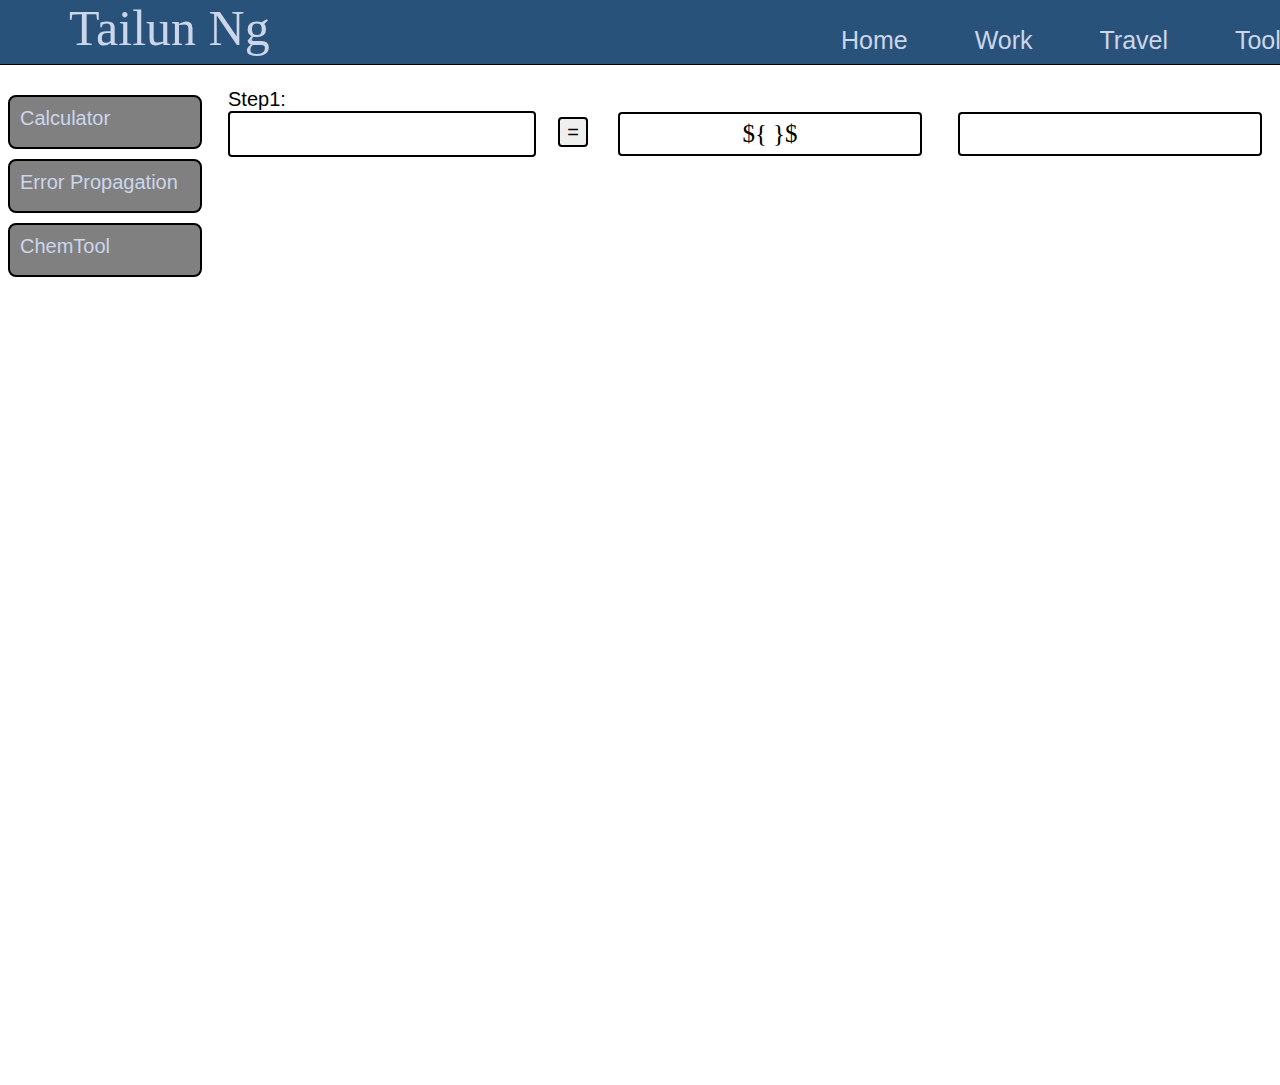
<file: calculator.html>
<!DOCTYPE html>

<html>
<head>
<script type="text/x-mathjax-config">MathJax.Hub.Config({tex2jax: {inlineMath: [["$","$"],["\\(","\\)"]]}});</script>
<script type="text/javascript" src="http://cdn.mathjax.org/mathjax/latest/MathJax.js?config=TeX-AMS_HTML-full"></script>
<link rel="stylesheet" type="text/css" href="calculator.css">
<script src="calculator.js"></script>
<title>Website for Tailun Ng</title>
</head>


<body>
	<div id="header">
		<p id="name">Tailun Ng</p>
	</div>

	<!--navbar-->
	<div id="navbar">
		<div id="navbutton">
			<a href="home.html">Home</a>
		</div>
		<div id="navbutton">Work</div>
		<div id="navbutton">
			<a href="travel.html">Travel</a>
		</div>
		<div id="navbutton">Tools</div>
	</div>

	<!--sidebar-->
	<div id = "sidebar">
		<div id = "toolButton">
			<a href = "calculator.html">Calculator</a>
		</div>
		<div id = "toolButton">
			<a href = "error.html">Error Propagation</a>
		</div>
		<div id = "toolButton">
			<a href = "chemtool.html">ChemTool</a>
		</div>
	</div>

<!--..........................................................................................................-->

<!--Calculator Styling-->
	<div id="calculator">
	  	<!--input-->
	  		<div class="input">
	    		<p style = "font-size:20px; font-family:Arial">Step1: <input type="text" id = "input" name="userInput"></p>
	    	<div>
	    	<div class="equal">
	  		    <button id = "MathInput" onclick="evaluateInput();UpdateMath(this.value)"value = ''>=</button>
	  		</div>	

			<p id="MathOutput"> ${  }$
	   		<p id="userOutput"></p>
	</div>

<script>
	    function evaluateInput() {
	    	var x = document.getElementById("input").value;
	    	var returnAns = calculate(x);
	    	var niceOut = returnAns[0].replace(/[(]/g,'{');
	    	var niceOut = niceOut.replace(/[)]/g,'}');
	    	var niceOut = "{" + niceOut + "}";
	    	var finalNice = niceOutput(niceOut);
	    	document.getElementById("userOutput").innerHTML = returnAns[1];
	    	document.getElementById("MathInput").value = finalNice;
	    };
</script>

<!--......................................................................................................-->

<script>
  (function () {
    var QUEUE = MathJax.Hub.queue;  // shorthand for the queue
    var math = null;                // the element jax for the math output.

    QUEUE.Push(function () {
      math = MathJax.Hub.getAllJax("MathOutput")[0];
    });

    window.UpdateMath = function (TeX) {
      QUEUE.Push(["Text",math,"\\displaystyle{"+TeX+"}"]);
    }
  })();

</script>
</body>
</html>
</file>
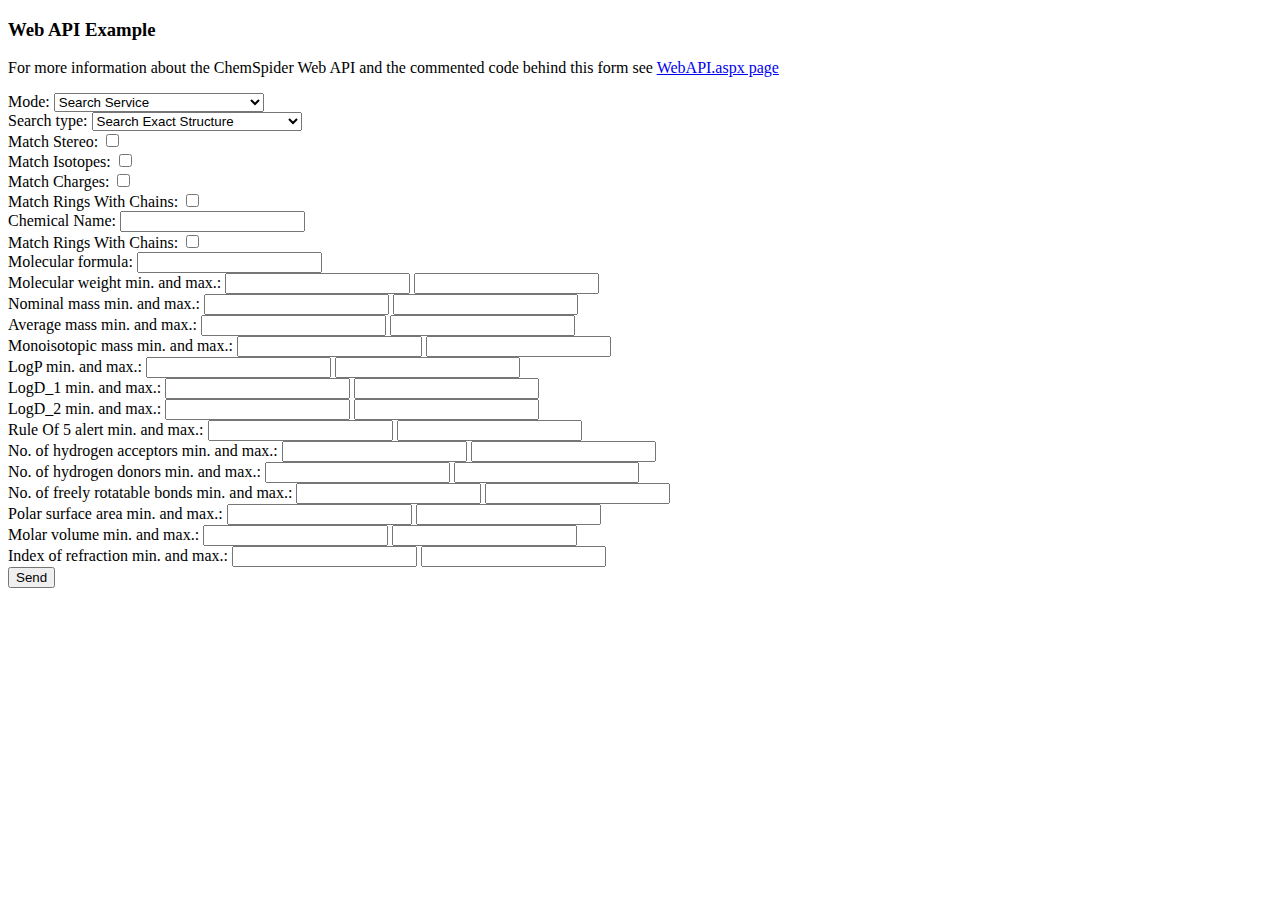
<file: chemspider.html>
<!DOCTYPE html PUBLIC "-//W3C//DTD XHTML 1.0 Transitional//EN" "http://www.w3.org/TR/xhtml1/DTD/xhtml1-transitional.dtd">
<html xmlns="http://www.w3.org/1999/xhtml">
<head>
    <title>Web API Example</title>
</head>
<body>
    <h3>Web API Example</h3>
    <p>For more information about the ChemSpider Web API and the commented code behind this form see <a href="./WebAPI.aspx">WebAPI.aspx page</a></p>
    <form action="http://www.chemspider.com/WebAPI.aspx">
        <!-- depending on this selector one of the following groups of options is taken into account -->
        <label for="mode">Mode: </label>
        <select name="mode" style='width:210px;'>
            <option value="search">Search Service</option>
            <option value="predict">Predictions Service</option>
        </select>
        <br/>
        
        <!----------------------------------------------------------------------------->
        <!-- search mode -->
        <!----------------------------------------------------------------------------->
        <!-- this is MOL or SDF file to be processed -->
        <input type="hidden" name="molfile" />
        <!-- this is one of two modes for structure matching -->
        <!-- IMPORTANT: due to the bug in an early version "structure" value will actually do substructure search and vice versa -->
        <label for="search_type">Search type: </label>
        <select name="search_type" style='width:210px;'>
            <option value="structure">Search Exact Structure</option>
            <option value="substructure">Search Substructure</option>
        </select>
        <br/>
        <!-- these options are valid for both exact and substructure search -->
        <label for="match_stereo">Match Stereo: </label>
        <input type="checkbox" name="match_stereo" value="Match Stereo" />
        <br/>
        <label for="match_isotope">Match Isotopes: </label>
        <input type="checkbox" name="match_isotope" value="Match Isotopes" />
        <br/>
        <label for="match_charge">Match Charges: </label>
        <input type="checkbox" name="match_charge" value="Match Charges" />
        <br/>
        <!-- this option is valid for substructure search only -->
        <label for="match_ring">Match Rings With Chains: </label>
        <input type="checkbox" name="match_ring" value="Match Rings With Chains" />
        <br/>
        
        <!-- Name to search by -->
        <label for="chemname">Chemical Name: </label>
        <input type="text" name="chemname" />
        <br/>
        <!-- if selected name must be matched literally -->
        <label for="match_exact_name">Match Rings With Chains:</label>
        <input type="checkbox" name="match_exact_name" />
        <br/>
        
        <!-- Molecular formula query -->
        <label for="match_exact_name">Molecular formula:</label>
        <input type="text" name="MF" />
        <br/>
        <!-- Molecular weight minimum and maximum -->
        <label for="MW_min">Molecular weight min. and max.:</label>
        <input type="text" name="MW_min" />
        <input type="text" name="MW_max" />
        <br/>
        <!-- Nominal mass minimum and maximum -->
        <label for="NM_min">Nominal mass min. and max.:</label>
        <input type="text" name="NM_min" />
        <input type="text" name="NM_max" />
        <br/>
        <!-- Average mass minimum and maximum -->
        <label for="AM_min">Average mass min. and max.:</label>
        <input type="text" name="AM_min" />
        <input type="text" name="AM_max" />
        <br/>
        <!-- Monoisotopic mass minimum and maximum -->
        <label for="MM_min">Monoisotopic mass min. and max.:</label>
        <input type="text" name="MM_min" />
        <input type="text" name="MM_max" />
        <br/>
        <!-- LogP -->
        <label for="LogP_min">LogP min. and max.:</label>
        <input type="text" name="LogP_min" />
        <input type="text" name="LogP_max" />
        <br/>
        <!-- LogD at 5.5 -->
        <label for="LogD_1_min">LogD_1 min. and max.:</label>
        <input type="text" name="LogD_1_min" />
        <input type="text" name="LogD_1_max" />
        <br/>
        <!-- LogD at 7.4 -->
        <label for="LogD_2_min">LogD_2 min. and max.:</label>
        <input type="text" name="LogD_2_min" />
        <input type="text" name="LogD_2_max" />
        <br/>
        <!-- Rule of 5 alert -->
        <label for="RuleOf5_min">Rule Of 5 alert min. and max.:</label>
        <input type="text" name="RuleOf5_min" />
        <input type="text" name="RuleOf5_max" />
        <br/>
        <!-- # of H acceptors -->
        <label for="HAcceptors_min">No. of hydrogen acceptors min. and max.:</label>
        <input type="text" name="HAcceptors_min" />
        <input type="text" name="HAcceptors_max" />
        <br/>
        <!-- # of H donors -->
        <label for="HDonors_min">No. of hydrogen donors min. and max.:</label>
        <input type="text" name="HDonors_min" />
        <input type="text" name="HDonors_max" />
        <br/>
        <!-- Freely Rotatable Bonds -->
        <label for="FRB_min">No. of freely rotatable bonds min. and max.:</label>
        <input type="text" name="FRB_min" />
        <input type="text" name="FRB_max" />
        <br/>
        <!-- Polar Surface Area -->
        <label for="PSA_min">Polar surface area min. and max.:</label>
        <input type="text" name="PSA_min" />
        <input type="text" name="PSA_max" />
        <br/>
        <!-- Molar Volume -->
        <label for="MV_min">Molar volume min. and max.:</label>
        <input type="text" name="MV_min" />
        <input type="text" name="MV_max" />
        <br/>
        <!-- Index of Refraction -->
        <label for="IR_min">Index of refraction min. and max.:</label>
        <input type="text" name="IR_min" />
        <input type="text" name="IR_max" />
        <br/>
        <input type="submit" value="Send" />
    </form>
</body>
</html>
</file>
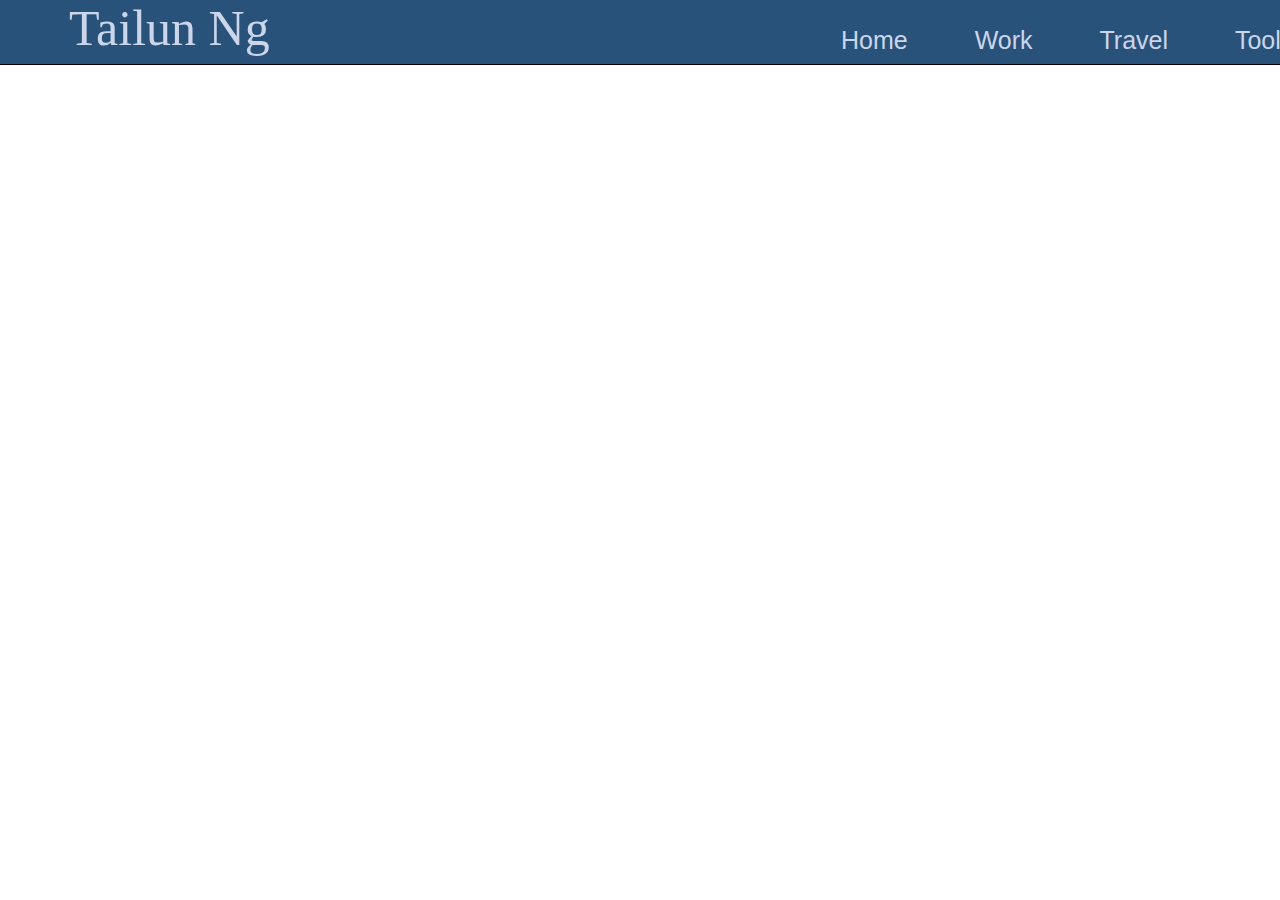
<file: home.html>
<!DOCTYPE html>
<html>
<link rel="stylesheet" type="text/css" href="website.css">
<head>
	<title>Website for Tailun Ng</title>
</head>
<body>

	<div id="header">
		<p id="name">Tailun Ng</p>
	</div>

	<!--navbar-->
	<div id="navbar">
		<div id="navbutton">Home</div>
		<div id="navbutton">Work</div>
		<div id="navbutton">
			<a href="travel.html">Travel</a>
		</div>
		<div id="navbutton">
			<a href="tools.html">Tools</a>
		</div>
	</div>



<div></div>
<div></div>





</body>



	
	





</html>
</file>
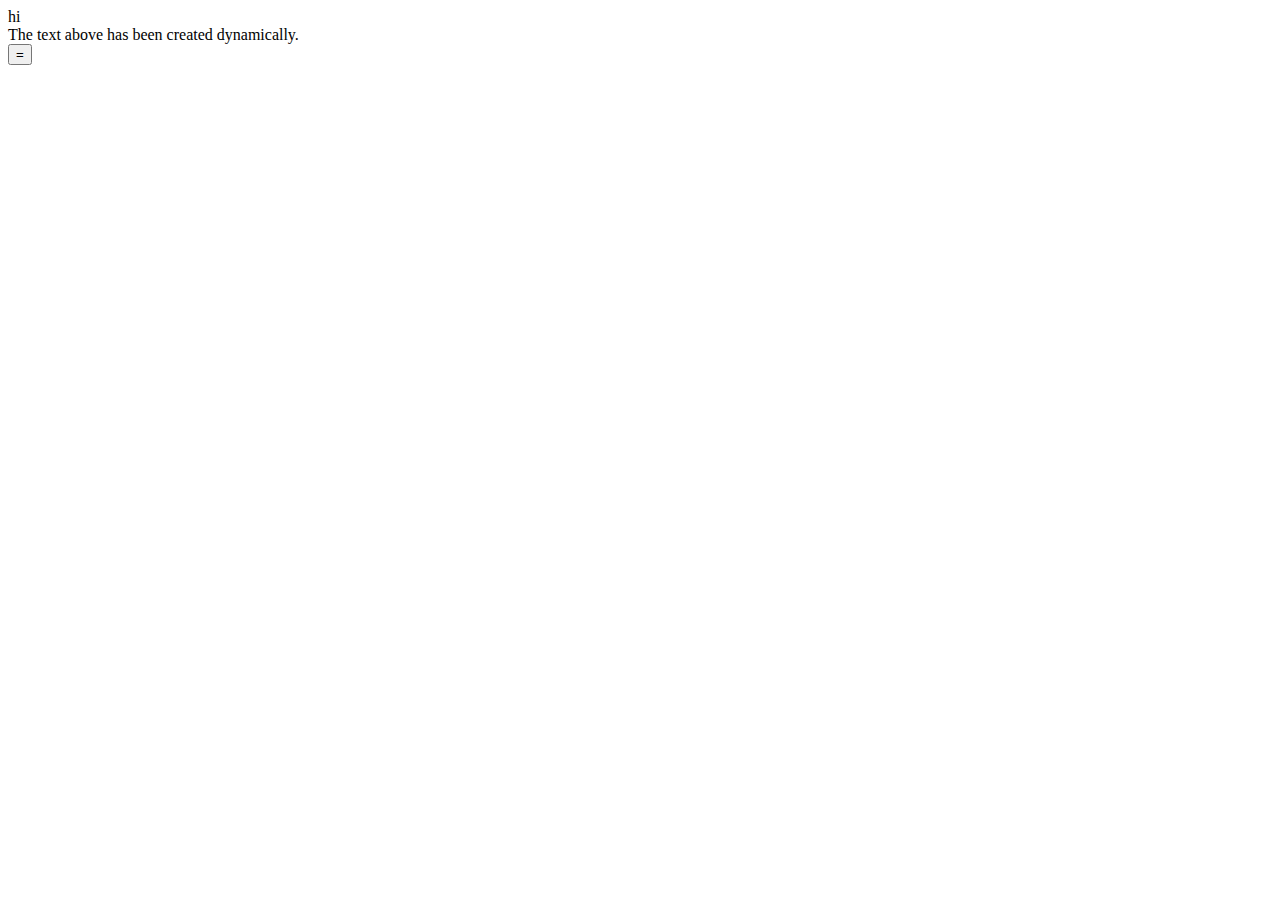
<file: newelement.html>
<!DOCTYPE html>
<html>
<head>
<title>||Working with elements||</title>
</head>
</script>


<body>
<div id='calculator'> The text above has been created dynamically.</div>
</body>
<button onclick = "addElement()">=</button>
<script>
document.body.onload = addElement;
var my_div = null; 
var newDiv = null; 
function addElement () { 
  // create a new div element 
  // and give it some content 
  var newDiv = document.createElement("div"); 
  var newContent = document.createTextNode('hi'); 
  newDiv.appendChild(newContent); //add the text node to the newly created div. 
  // add the newly created element and its content into the DOM 
  my_div = document.getElementById("calculator"); 
  document.body.insertBefore(newDiv,my_div); 
} 
</script>
</html>
</file>
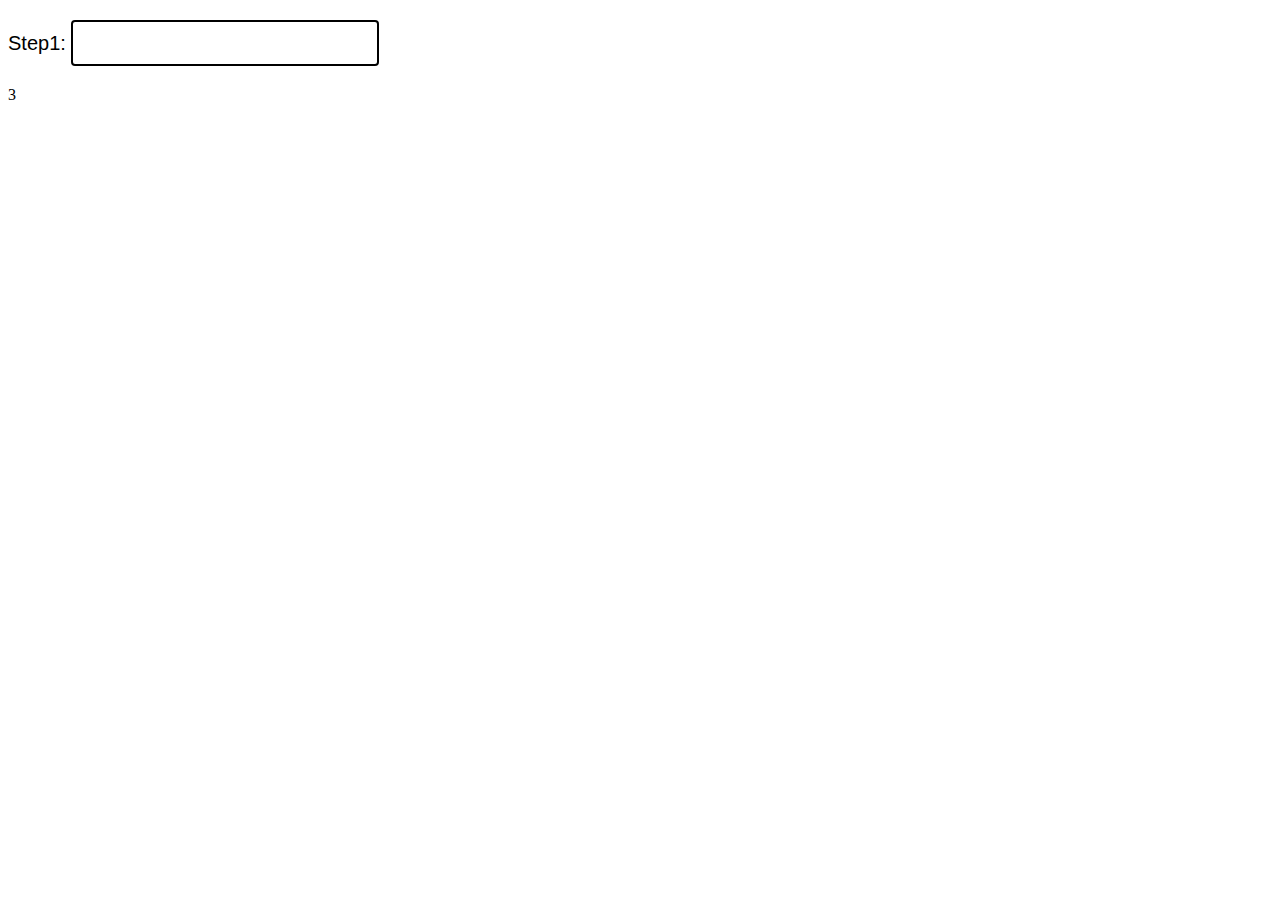
<file: test.html>
<!DOCTYPE html>
<html>
<link rel="stylesheet" type="text/css" href="calculator.css">
<script src="calculator.js"></script>

<form>
	<p style = "font-size:20px; font-family:Arial">Step1: <input type="text" name="firstname"><br></p>
		
</form>

<script>
var input = '1 +((4)+(5))^(6)';
if(input.indexOf('^') !== -1)
{
  var baseArray = [];
  var counterClose = 0;
  var counterOpen = 0;
  var firstpos = 0;

  for (var i = input.indexOf('^'); i>=0; i--) {
  	if (input[i] === ')') {
  		counterClose = counterClose +1;
      
  	}
  	else if (input[i] === '(') {
  		counterClose = counterClose-1;
      if (counterClose === 0) {
        firstpos = i;
      };	
  	};
  };
 };

  document.write(firstpos);

</script>












<!--

<p> alpha <sub>2</sub></p>
</html>

<script src="datestmp.js"></script>



    <p>Click the button to calculate x.</p>
    <button onclick="myFunction()">Try it</button>
    <br/>
    <br/>Enter first number:
    <input type="text" id="txt1" name="text1">Enter second number:
    <input type="text" id="txt2" name="text2">
    <p id="demo"></p>
-->
</file>
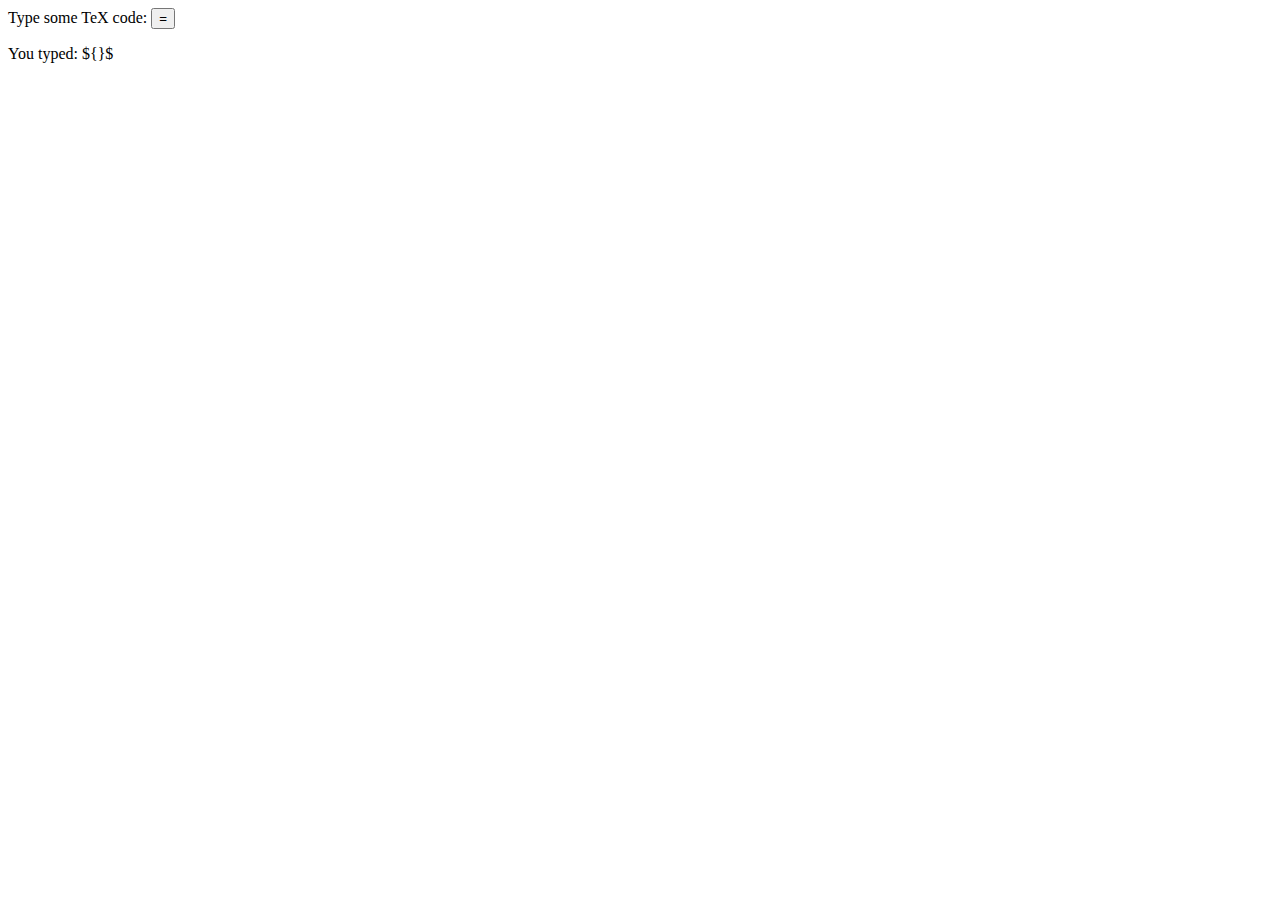
<file: test3.html>
<html>
<head>
<title>MathJax Dynamic Math Test Page</title>

<script type="text/x-mathjax-config">
  MathJax.Hub.Config({
    tex2jax: {
      inlineMath: [["$","$"],["\\(","\\)"]]
    }
  });
</script>
<script type="text/javascript"
  src="http://cdn.mathjax.org/mathjax/latest/MathJax.js?config=TeX-AMS_HTML-full">
</script>

</head>
<body>

<script>
  //
  //  Use a closure to hide the local variables from the
  //  global namespace
  //
  (function () {
    var QUEUE = MathJax.Hub.queue;  // shorthand for the queue
    var math = null;                // the element jax for the math output.

    //
    //  Get the element jax when MathJax has produced it.
    //
    QUEUE.Push(function () {
      math = MathJax.Hub.getAllJax("MathOutput")[0];
    });

    //
    //  The onchange event handler that typesets the
    //  math entered by the user
    //
    window.UpdateMath = function (TeX) {
      QUEUE.Push(["Text",math,"\\displaystyle{"+TeX+"}"]);
    }
  })();

</script>
Type some TeX code:
<button id="MathInput" size="50" value = ' ' onclick="UpdateMath(this.value)"> = </button>
<p>


<script>document.getElementById("MathInput").value = '{(5)-\\sqrt(7)}';</script>


<div id="MathOutput">
You typed: ${}$
</div>

</body>
</html>
</file>
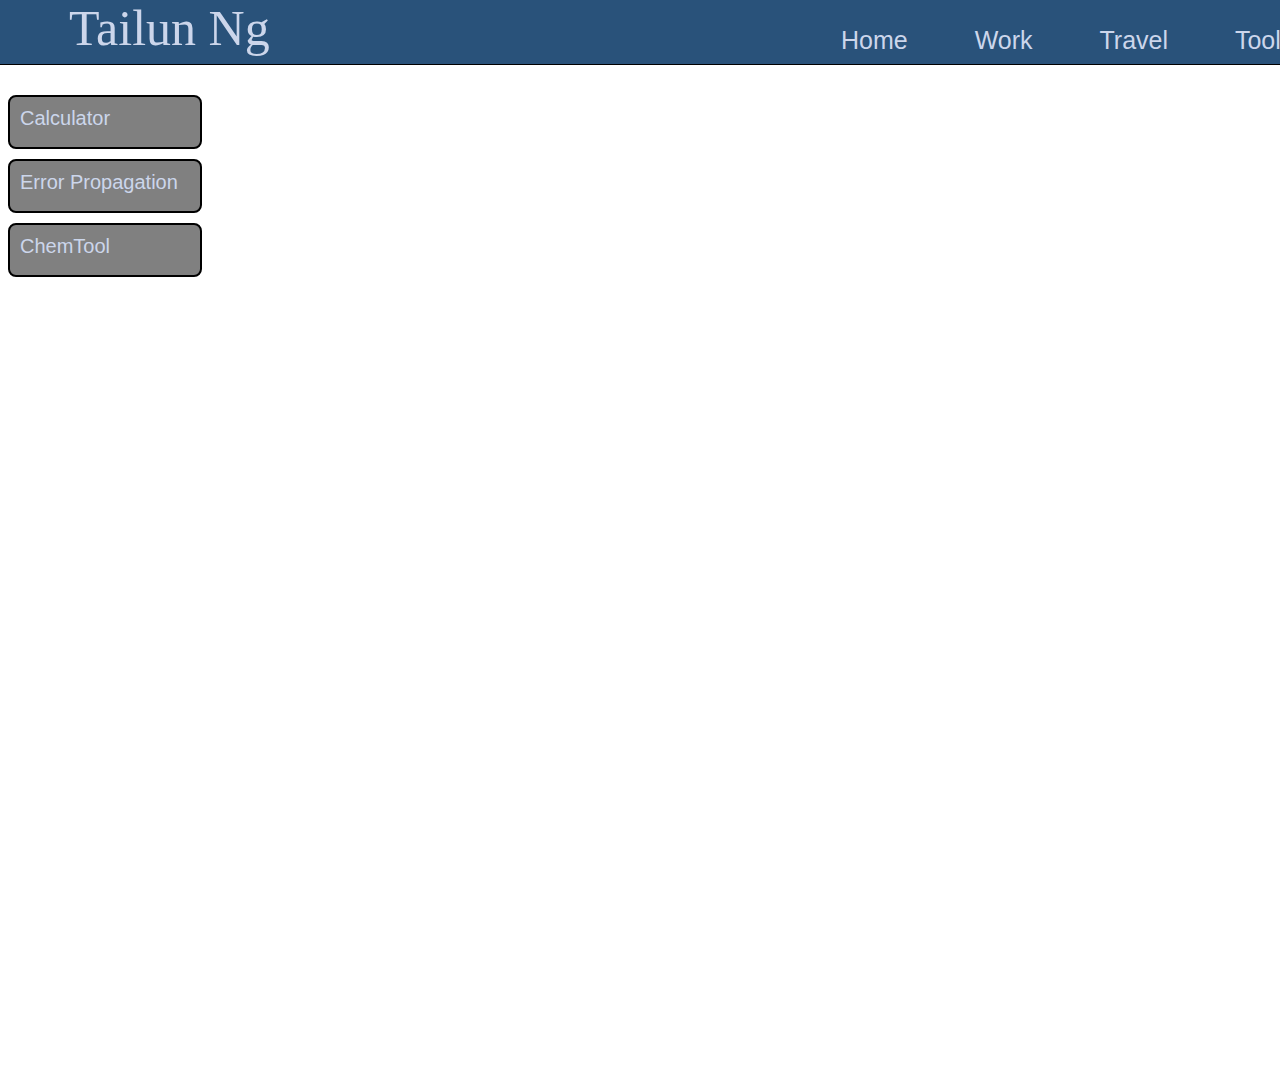
<file: tools.html>
<!DOCTYPE html>
<html>
<link rel="stylesheet" type="text/css" href="tools.css">
<head>
	<title>Website for Tailun Ng</title>
</head>
<body>

	<div id="header">
		<p id="name">Tailun Ng</p>
	</div>

	<!--navbar-->
	<div id="navbar">
		<div id="navbutton">
			<a href="home.html">Home</a>
		</div>
		<div id="navbutton">Work</div>
		<div id="navbutton">
			<a href="travel.html">Travel</a>
		</div>
		<div id="navbutton">Tools</div>

	</div>

	<!--sidebar-->
	<div id = "sidebar">
		<div id = "toolButton">
			<a href = "calculator.html">Calculator</a>
		</div>
		<div id = "toolButton">
			<a href = "error.html">Error Propagation</a>
		</div>
		<div id = "toolButton">
			<a href = "chemtool.html">ChemTool</a>
		</div>
	</div>
</file>
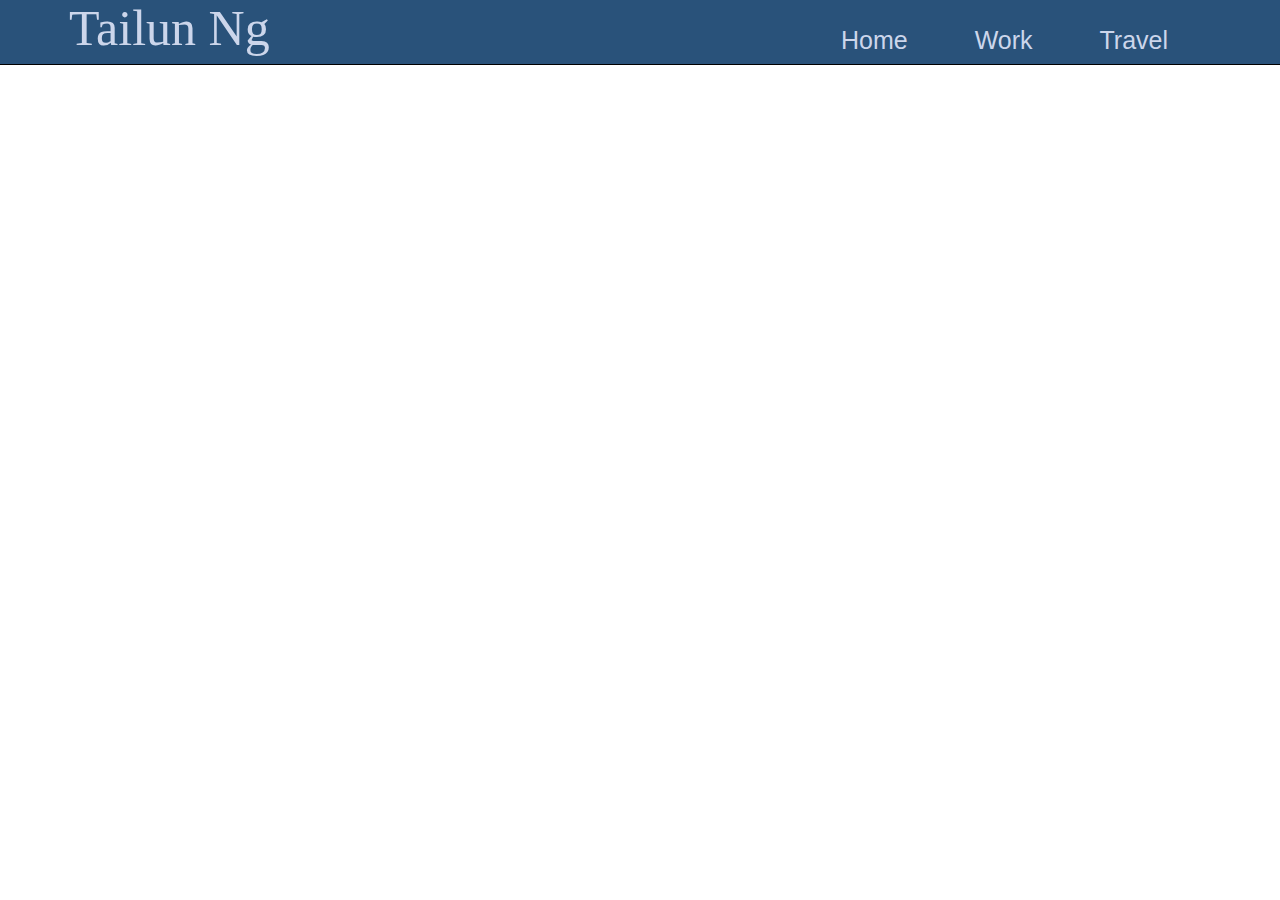
<file: Website.html>
<!DOCTYPE html>
<html>
<link rel="stylesheet" type="text/css" href="website.css">
<head>
	<title>Website for Tailun Ng</title>
</head>
<body>

	<div id="header">
		<p id="name">Tailun Ng</p>
	</div>

	<!--navbar-->
	<div id="navbar">
		<div id="navbutton">Home</div>
		<div id="navbutton">Work</div>
		<div id="navbutton">Travel</div>
	</div>



<div></div>
<div></div>





</body>



	
	





</html>
</file>
<file: calculator.css>
input{
	width:300px;
	height:40px;
	border-radius:4px;
	border:2px solid black;
	font-size:20px;
}

button
	{
		height:30px;
		width:30px;
		border-radius:4px;
		border: 2px solid black;
		font-size:20px;
	}


#calculator
	{
		/*border:1px black dashed;*/
		height: 100px;
		width:1200px;
		position:absolute;
		margin-top:60px;
		margin-left:220px;

	}

.input
	{
		/*border:1px black dashed;*/
		height: 80px;
		width:300px;
		position:absolute;

	}

.equal
	{
		/*border:1px black dashed;*/
		height: 40px;
		width:50px;
		position:absolute;
		margin-left:330px;
		margin-top:-60px;
	}

#MathOutput
	{
		width:300px;
		height:40px;
		border-radius:4px;
		border:2px solid black;
		font-size:25px;
		position:absolute;
		margin-left:390px;
		margin-top:-65px;
		text-align:center;
		line-height: 40px;	
	}



#userOutput
	{
		width:300px;
		height:40px;
		border-radius:4px;
		border:2px solid black;
		font-size:25px;
		position:absolute;
		margin-left:730px;
		margin-top:-65px;
		text-align:center;
		line-height: 40px;
	}


/*....................................................*/
#name
	{
		font-size:50px;
		font-family:Verdana;
		margin-left:150px;
		margin-top:5px;
		color:#ccd6eb;
		position:absolute;
	}

#navbar
	{
		font-size:25px;
		font-family:Arial;
		margin-left:800px;
		margin-top:15px;
		width:1000px;
		height:40px;
		/*border:1px dashed black*/;
		position:absolute;
		padding:3px;
	}

#navbutton
	{
		color:#ccd6eb;
		display:inline;
		padding:30px;
		text-decoration:none;
	}

 a
	{
		text-decoration: none;
		color:#ccd6eb
	}
#header
	{
		width: 1500px;
		height:70px;
		border: 1px solid black;
		background-color:#29527A;
		margin:auto;
		margin-left:-90px;
		margin-top: -15px;
		float:left;
	}

#toolButton
	{
		width:170px;
		height:30px;
		background-color:gray;
		border:2px solid black;
		padding:10px;
		float:left;
		margin-top:10px;
		font-family:Arial;
		font-size: 20px;
		border-radius: 8px;

	}

#sidebar
	{width:300px;
	 height:1000px;
	margin-top:20px;
	float:left;

	}
</file>
<file: website.css>
#name
	{
		font-size:50px;
		font-family:Verdana;
		margin-left:150px;
		margin-top:5px;
		color:#ccd6eb;
		position:absolute;
	}

#navbar
	{
		font-size:25px;
		font-family:Arial;
		margin-left:800px;
		margin-top:15px;
		width:1000px;
		height:40px;
		/*border:1px dashed black*/;
		position:absolute;
		padding:3px;
	}

#navbutton
	{
		color:#ccd6eb;
		display:inline;
		padding:30px;
		text-decoration:none;
	}

 a
	{
		text-decoration: none;
		color:#ccd6eb
	}
#header
	{
		width: 1500px;
		height:70px;
		border: 1px solid black;
		background-color:#29527A;
		margin:auto;
		margin-left:-90px;
		margin-top: -15px;
		float:left;
	}
</file>
<file: tools.css>
input{
	width:300px;
	height:40px;
	border-radius:4px;
	border:2px solid black;
	font-size:20px;
}

button
	{
		height:30px;
		width:30px;
		border-radius:4px;
		border: 2px solid black;
		font-size:20px;
	}


#chemtool
	{
		/*border:1px black dashed;*/
		height: 100px;
		width:1200px;
		position:absolute;
		margin-top:60px;
		margin-left:220px;

	}

.input
	{
		/*border:1px black dashed;*/
		height: 80px;
		width:300px;
		position:absolute;

	}

.equal
	{
		/*border:1px black dashed;*/
		height: 40px;
		width:50px;
		position:absolute;
		margin-left:330px;
		margin-top:-60px;
	}

#chemOutput
	{
		width:700px;
		height:400px;
		border-radius:4px;
		border:2px solid black;
		font-size:25px;
		position:absolute;
		margin-left:390px;
		margin-top:-65px;
		text-align:center;
		line-height: 40px;	
	}




/*....................................................*/
#name
	{
		font-size:50px;
		font-family:Verdana;
		margin-left:150px;
		margin-top:5px;
		color:#ccd6eb;
		position:absolute;
	}

#navbar
	{
		font-size:25px;
		font-family:Arial;
		margin-left:800px;
		margin-top:15px;
		width:1000px;
		height:40px;
		/*border:1px dashed black*/;
		position:absolute;
		padding:3px;
	}

#navbutton
	{
		color:#ccd6eb;
		display:inline;
		padding:30px;
		text-decoration:none;
	}

 a
	{
		text-decoration: none;
		color:#ccd6eb
	}
#header
	{
		width: 1500px;
		height:70px;
		border: 1px solid black;
		background-color:#29527A;
		margin:auto;
		margin-left:-90px;
		margin-top: -15px;
		float:left;
	}

#toolButton
	{
		width:170px;
		height:30px;
		background-color:gray;
		border:2px solid black;
		padding:10px;
		float:left;
		margin-top:10px;
		font-family:Arial;
		font-size: 20px;
		border-radius: 8px;

	}

#sidebar
	{width:300px;
	 height:1000px;
	margin-top:20px;
	float:left;

	}
</file>
